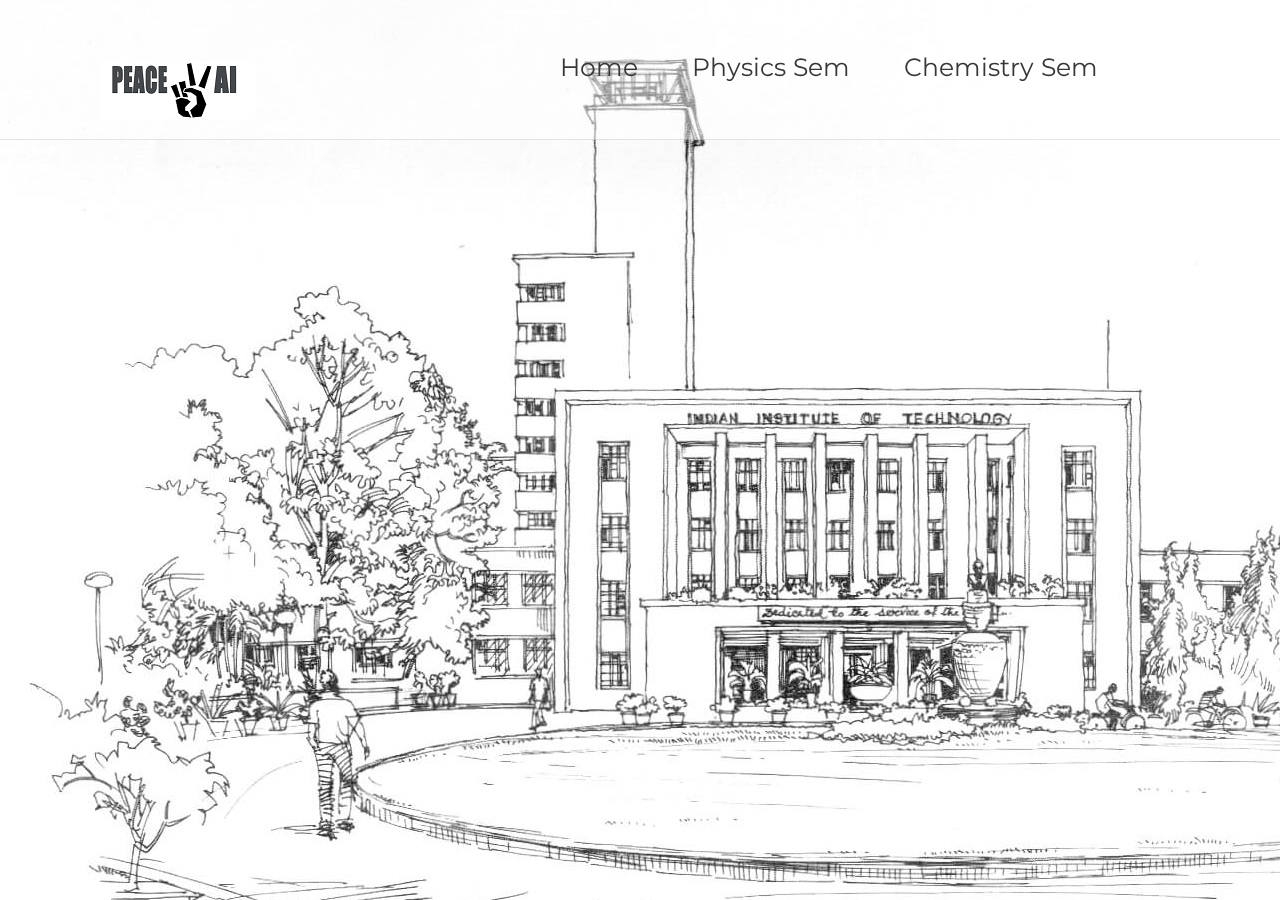
<file: peace/index.html>
<html>
<head>
<title>Peace Hai</title>

<meta charset="utf-8">
<link rel="stylesheet" href="style.css">
<link rel="icon" href="favicon1.png" type="image">
<meta name="viewport" content="width=device-width, initial-scale=1.0">
<link rel="stylesheet" href="https://fonts.googleapis.com/icon?family=Material+Icons">
<link rel="stylesheet" href="https://maxcdn.bootstrapcdn.com/bootstrap/3.3.7/css/bootstrap.min.css">
<!-- <link rel="stylesheet" href="https://cdnjs.cloudflare.com/ajax/libs/font-awesome/4.7.0/css/font-awesome.min.css"> -->

</head>
<body>
<body>
<div id="container">
	<div id="header_bar">
		<div id="header_bar_content">
			<div id="logo"><img src="peace.png">
			</div>
			<div id="description">
			</div>
			<div id="navbar">
			<ul>
				<li class="navops"><a href="index.html" style="text-decoration: none; color: #373737;">Home</a>
				</li>
				<li class="navops">Physics Sem
					<ul class="dropdown">
					<li class="dropitem"><a href="physics.html">Physics</a></li>
					<li class="dropitem"><a href="mech.html">Mechanics</a></li>
					<li class="dropitem"><a href="pds.html">PDS</a></li>
					<li class="dropitem"><a href="pdslab.html">PDS LAB</a></li>
					<li class="dropitem"><a href="ed.html">ED</a></li>
					<li class="dropitem"><a href="maths1.html">MATHS 1</a></li>
					<li class="dropitem"><a href="phylab.html">Physics Lab</a></li>	
					</ul>
				</li>
				<li class="navops">Chemistry Sem
					<ul class="dropdown">
					<li class="dropitem"><a href="et.html">Electrical Technology</a></li>
					<li class="dropitem"><a href="eng.html">English</a></li>
					<li class="dropitem"><a href="chemistry.html">Chemistry</a></li>
					<li class="dropitem"><a href="etlab.html">ET Lab</a></li>
					<li class="dropitem"><a href="chemlab.html">Chemistry Lab</a></li>
					<li class="dropitem"><a href="maths2.html">Maths 2</a></li>
					<li class="dropitem"><a href="manpro.html">Manpro Lab</a></li>
					</ul>
				</li>
			</ul>
			</div>
		</div>	
	</div>
	<div id="middle">
		<div id="middle_content">
			
		</div>
	</div>	
</div>	
</body>
</html>
</file>
<file: peace/style.css>
@import url('https://fonts.googleapis.com/css?family=Open+Sans|Spectral|Lobster|Pangolin|Inconsolata|Fjalla+One|Annie+Use+Your+Telescope|Roboto+Condensed|Montserrat');

html, body{
	margin: 0;
	padding: 0;
	animation: fadeIn ease-in 1.2s;
	background-image: url('IIT.png');
	background-repeat: no-repeat;
	background-attachment: fixed;
}

#container{
	margin: 0;
	width: 100%;
}

#header_bar{
	display: flex;
	min-width: 900px;
	margin: 0;
	width: 100%;
	height: flex;
	min-height: 140px;
	padding: 20px;
	border-bottom: 1px solid rgba(0, 0, 0, 0.1);
	position: fixed;
	top: 0;
	background-color: white;
	background-color: rgba(255, 255, 255, 0.5);
	z-index: 5;
}

#header_bar_content{
	margin: 0 auto;
	position: relative;
	width: 1080px;
}

#logo{
	display: inline-flex;
	size: flex;
}

#description{
	display: inline-flex;
	text-align: center;
	height: 100%;
	width: 20%;
	color: Black;
	text-shadow: 0 1px 1px rgba(0,0,0,0.5);
	font-family: 'Open Sans';
	font-weight: bold;
	font-size: 30px;
}

#navbar{
	position: relative;
	display: inline-flex;
	height: 100%;
	width: 60%;
	min-width: 650px;
	float: right;
	padding: 20px;
}

#navbar > ul{
	padding: 0;
	margin: 0;
}

.navops{
	position: relative;
	display: inline-block;
	margin: 10px;
	list-style-type: none;
	font-family: 'Montserrat';
	font-size: 25px;
	color: #373737;
	cursor: pointer;
	margin-right: 40px;
}

.navops:hover{
	border-bottom: 2px solid black;

}

.dropdown{
	display: none;
	list-style-type: none;
	position: absolute;
} 

.dropdown > li > a{
	text-decoration: none;
	color: white;
}

.navops:hover .dropdown{
	display: block;
	position: absolute;
	color: white;
	min-width: 160px;
	width: 100%;
    box-shadow: 0px 8px 16px 0px rgba(0,0,0,0.2);
    z-index: 1;
	background-color: rgba(27,22,28,0.9);
	animation: fadeInDown 0.5s ease-in;
}

.dropitem:hover{
	background-color: #5f9bfc;
}


#middle{
	position: relative;
	margin-top: 137px;
	padding: 0;
	width: 100%;
	min-width: 980px;
}

#middle_content{
	display: flex;
	margin: auto;
	padding-top: 20px;
	padding-bottom: 20px;
	width: 980px; 
}

#mainmenu{
	float: left;
	margin-top: 100px;
	margin-left: 30px;
	width: flex;
	height: flex;
	box-shadow: 0px 8px 16px 0px rgba(0,0,0,0.5);
	background-color: rgba(0,0,0, 0.7);
	font-size: 40px;
	color: white;
	list-style-type: none;
}

ul{
	padding: 0;
}

#items{
	text-align: center;
	min-width: 200px;
	min-height: 40px;
	padding: 20px 6px 20px 6px;
	margin: 0;
}


#submenu{
	position: absolute;
	width: 400px;
	top: 0;
	margin-top: 120px;
	margin-left: 391px; 
	box-shadow: 0px 8px 16px 0px rgba(0,0,0,0.5);
	background-color: rgba(0,0,0, 0.7);
	font-size: 30px;
	color: white;
	max-height: 0;
	overflow: hidden;
	-webkit-transition: all 0.5s ease-out;
	list-style-type: none;
}

.sidemenu{
	position: absolute;
	right: 0;
	display: none;
}

#items:hover{
	background-color: #fff;
	color: #373737;
}

#items:hover #submenu{
	display: block;
	max-height: 388.6px;

}

/* HAIL ME */

@keyframes fadeIn{
  from {
    opacity: 0;
  }

  to {
    opacity: 1;
  }
}

@keyframes fadeInDown {
  from {
    opacity: 0;
    transform: translate3d(0, -10%, 0);
  }

  to {
    opacity: 1;
    transform: none;
  }
}

@keyframes fadeOutUp {
  from {
    opacity: 1;
  }

  to {
    opacity: 0;
    transform: translate3d(0, -100%, 0);
  }
}

@media only screen and (max-width: 1060px) {
	#header_bar{
		margin: 0;
		display: block flex;
		height: flex;
		min-height: 140px;
		width: 100%;
		min-width: 1286px;
		z-index: 5;
		padding: 20px;
	}
	
	#description{
		display: none;
	}
	
	#header_bar_content{
		margin: 0;
		position: relative;
		width: 100%;
		min-width: 90vw;
	}
	
	#logo{
		display: block;
		margin: 0 2vw;
		align-self: center;
	}
	
	#navbar{
		display: block;
		width: 100%;
	}
	
	.navops{
		display: block;
		width: flex;
	}
	
}
</file>
